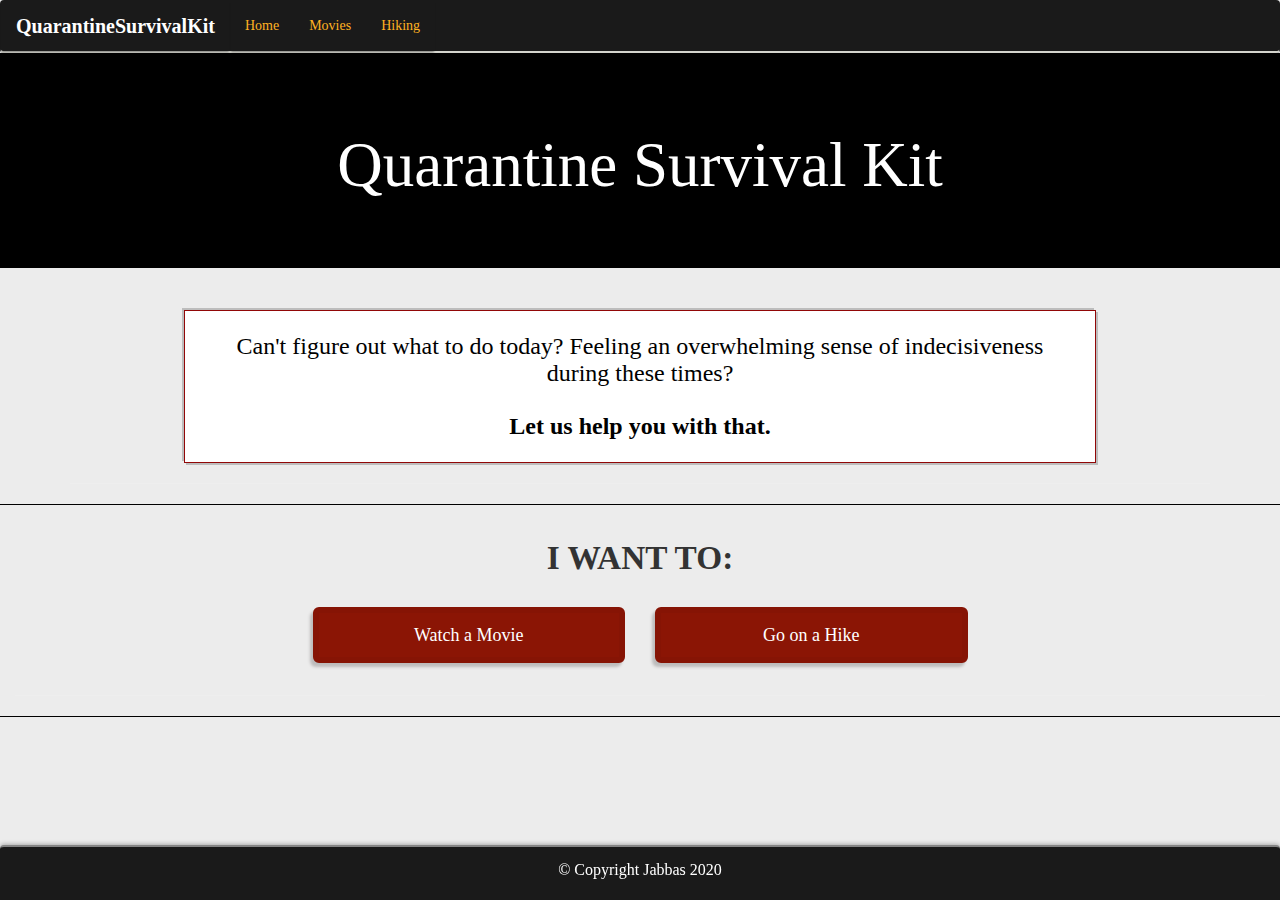
<file: index.html>
<!DOCTYPE html>
<html lang="en">

<head>

    <!-- Global site tag (gtag.js) - Google Analytics -->
    <script async src="https://www.googletagmanager.com/gtag/js?id=UA-169833911-1"></script>
    <script>
    window.dataLayer = window.dataLayer || [];
    function gtag(){dataLayer.push(arguments);}
    gtag('js', new Date());

    gtag('config', 'UA-169833911-1');
    </script>


    <meta charset="UTF-8">
    <meta name="viewport" content="width=device-width, initial-scale=1.0">
    <meta http-equiv="X-UA-Compatible" content="ie=edge">
    <title>Home</title>
    <link rel="stylesheet" href="https://stackpath.bootstrapcdn.com/bootstrap/4.1.3/css/bootstrap.min.css" integrity="sha384-MCw98/SFnGE8fJT3GXwEOngsV7Zt27NXFoaoApmYm81iuXoPkFOJwJ8ERdknLPMO" crossorigin="anonymous">
    <link rel="stylesheet" href="https://maxcdn.bootstrapcdn.com/bootstrap/3.3.7/css/bootstrap.min.css">
    <link rel="stylesheet" href="static/style.css">
    <!-- <link rel="stylesheet" href="../static/d3Style.css"> -->

</head>

<body>
    <nav class="navbar navbar-expand-lg">
        <a class="navbar-brand" href="index.html"><strong>QuarantineSurvivalKit</strong></a>
        <ul class="nav navbar-nav">
            <li class="active"><a href="index.html">Home</a></li>
            <li><a href="movie.html">Movies</a></li>
            <li><a href="hike.html">Hiking</a></li>
        </ul>
    </nav>

    <div class="jumbotron text-center" id="header">
        <div class="container">
            <h1>Quarantine Survival Kit</h1>
        </div>
    </div>

    <div class="container">
        <div class="row">
            <div class="col-xs-12 col-md-12">
                <div class="article">
                    <h3 id="word-memo">Can't figure out what to do today? Feeling an overwhelming sense of 
                        indecisiveness during these times? 
                        <br>
                        <br>
                        <strong>Let us help you with that.</strong>
                    </h3>
                </div>
            </div>
        </div>
        <hr>
    </div>

    <div class="container" id="the-box">
        <div class="row" id="choice">
            <div class="col-xs-12 col-md-12">
                <p><strong>I WANT TO:</strong></p>
            </div>
        </div>

        <div class="row">
            <div class="col-xs-12 col-md-12" id="choose">
                <a type="button" class="btn btn-primary btn-lg" id="button-choice" href="movie.html" role="button">Watch a Movie</a>
                <a type="button" class="btn btn-primary btn-lg" id="button-choice" href="hike.html" role="button">Go on a Hike</a>
            </div>
        </div>
        <hr>
    </div>

    <br>
    <br>

    <footer>
        <div class="footer">© Copyright Jabbas 2020</div>
    </footer>

</body>

</html>
</file>
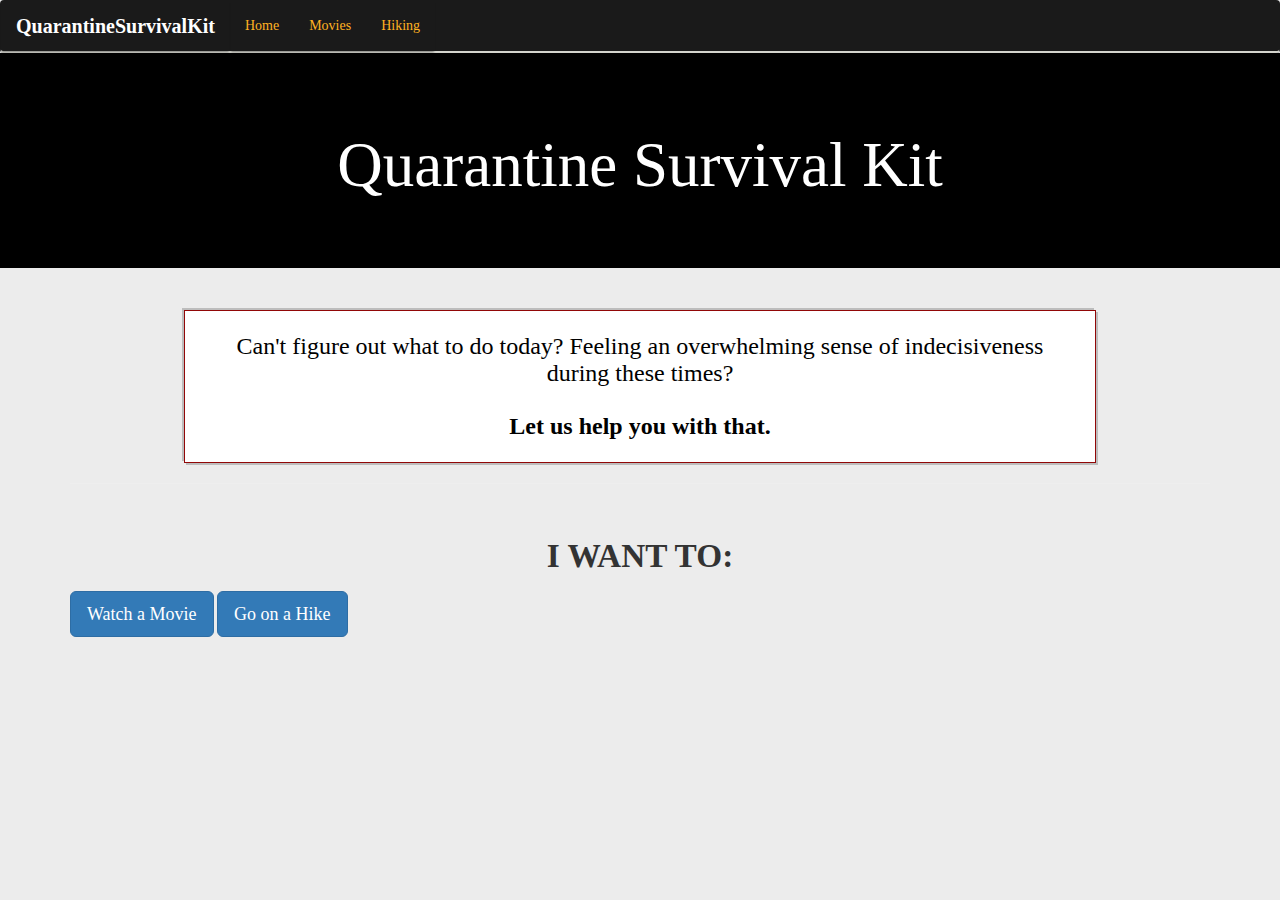
<file: templates/index.html>
<!DOCTYPE html>
<html lang="en">

<head>

    <meta charset="UTF-8">
    <meta name="viewport" content="width=device-width, initial-scale=1.0">
    <meta http-equiv="X-UA-Compatible" content="ie=edge">
    <title>Home</title>
    <link rel="stylesheet" href="https://stackpath.bootstrapcdn.com/bootstrap/4.1.3/css/bootstrap.min.css" integrity="sha384-MCw98/SFnGE8fJT3GXwEOngsV7Zt27NXFoaoApmYm81iuXoPkFOJwJ8ERdknLPMO" crossorigin="anonymous">
    <link rel="stylesheet" href="https://maxcdn.bootstrapcdn.com/bootstrap/3.3.7/css/bootstrap.min.css">
    <link rel="stylesheet" href="../static/style.css">
    <!-- <link rel="stylesheet" href="../static/d3Style.css"> -->

</head>

<body>
    <nav class="navbar navbar-expand-lg">
        <a class="navbar-brand" href="index.html"><strong>QuarantineSurvivalKit</strong></a>
        <ul class="nav navbar-nav">
            <li class="active"><a href="index.html">Home</a></li>
            <li><a href="movie.html">Movies</a></li>
            <li><a href="hike.html">Hiking</a></li>
        </ul>
    </nav>

    <div class="jumbotron text-center" id="header">
        <div class="container">
            <h1>Quarantine Survival Kit</h1>
        </div>
    </div>

    <div class="container">
        <div class="row">
            <div class="col-xs-12 col-md-12">
                <div class="article">
                    <h3 id="word-memo">Can't figure out what to do today? Feeling an overwhelming sense of 
                        indecisiveness during these times? 
                        <br>
                        <br>
                        <strong>Let us help you with that.</strong>
                    </h3>
                </div>
            </div>
        </div>
        <hr>
    </div>

    <div class="container">
        <div class="row" id="choice">
            <div class="col-xs-12 col-md-12">
                <p><strong>I WANT TO:</strong></p>
            </div>
        </div>
    </div>

    <div class="container">
        <div class="row">
            <div class="col-xs-12 col-md-12">
                <a type="button" class="btn btn-primary btn-lg" href="movie.html" role="button">Watch a Movie</a>
                <a type="button" class="btn btn-primary btn-lg" href="hike.html" role="button">Go on a Hike</a>
            </div>
        </div>
    </div>

</body>
</file>
<file: static/style.css>
body {
    font-family: 'calibri';
    background-color: rgb(236, 236, 236);
}

.jumbotron {
    color: white;
    font-weight: bold;
    background-color: black;
    border: 10px black;
    border-style: solid;
    width: 100%;
    font-size: 60px;
}

#header {
    background-image: url("https://wikitravel.org/upload/shared//f/f1/Mount_Apo_Banner.jpg");
    background-size: 1500px 200px;
}

h1 {
    font-family: fantasy;
}

h3 {
    text-align: center;
}

#hiking {
    background-image: url("https://wallpaperaccess.com/full/1638233.jpg");
    background-size: cover;
}

#movie {
    background-image: url(" https://encrypted-tbn0.gstatic.com/images?q=tbn%3AANd9GcS2BF5GCrJ73ZB5dyeDm3Pz4rlnDH5WyCQCNerbjiZJtoDEpZP0&usqp=CAU");
    background-size: cover;
}

.panel {
    text-align: center;
    border: none;
}

.panel-title {
    background-color: rgb(255, 178, 34);
    font-size: 30px;
    border: 1px solid black;
    border-top: none;
    padding: 5px
}

.panel-body {
    background-color: rgb(235, 235, 235);
    border: 2px solid black;
    border-bottom: 1px solid black;
    border-left: 1px solid black;
    border-right: 1px solid black;
    border-top: none;
}

#filter-title {
    font-size: 20px;
    background-color: rgb(137, 192, 255);
}

#movie-charts {
    margin: auto;
    align-items: center;
    text-align: center;
}

#select-text {
    text-align: center;
    width: 50%;
    margin: auto;
    padding-top: 0;
    padding-bottom: 3%;
    height: 100%;
}

#form, #table {
    text-align: center;
}

.navbar {
    margin: 0%;
    background-color: rgb(26, 26, 26);
    border-bottom: 2pt solid rgb(212, 212, 205);
    border-bottom: 2pt solid rgb(212, 212, 205);
    padding: 0%;
    position: sticky;
    top: 0;
    box-shadow: 0 2px 2px -1px rgba(0, 0, 0, 0.4);
    z-index: 1;
}

.nav, .navbar-nav {
    color: white;
    position: sticky;
    top: 0;
    box-shadow: 0 2px 2px -1px rgba(0, 0, 0, 0.4);
    z-index: 1;
}

.navbar-brand {
    font-size: 20px;
    color: white;
    position: sticky;
    top: 0;
    box-shadow: 0 2px 2px -1px rgba(0, 0, 0, 0.4);
    z-index: 1;
}

#word-memo {
    text-align: center;
    border: 1pt solid rgb(145, 7, 7);
    padding: 2%;
    width: 80%;
    margin: auto;
    background: white;
    box-shadow: 2px 2px  rgb(189, 189, 189) , -2px -2px rgb(189, 189, 189) ;
    margin-top: 2%;
    margin-top: 1%;
    color: black
}  

#memo {
    padding-bottom: 1%;
}

hr {
    color: grey;
}

a {
    color: rgb(255, 178, 34);
}

p {
    margin-bottom: 0;
}

#select-genre {
    font-size: 14pt;
    background-color: rgb(245, 198, 43);
    border: 1pt solid black;
    border-radius: 4px;
    padding: .5em;
}

#map {
    width: 100px;
    height:100px;
    min-height: 100%;
    min-width: 100%;
    display: block;
    z-index: -1;
}

html, body {
    height: 100%;
}

#map-holder {
    height: 100%;
}

.fill {
    min-height: 100%;
    height: 100%;
    width: 100%;
    max-width: 100%;
}

#map-try {
    max-width:60em;
    padding: 0.2em;
}

#trails {
    text-align: center;
    font-size: 15pt;
    padding: 3%;
}

#trails-text {
    background-color: rgb(245, 198, 43);
    width: 40%;
    margin: auto;
    border-radius: 2%;
    border: .5pt solid black
}

#border {
    border-top: 1.5pt solid black;
    border-bottom: 1.5pt solid black;
    width: 100%;
    padding-top: 3%;
    font-size: 20px;
}

#top-border {
    border-top: .5pt solid black;
    width: 100%;
    padding-top: 3%;
    font-size: 20px;
}

#the-box {
    border-top: 1pt solid black;
    border-bottom: 1pt solid black;
    width: 100%;
    font-size: 20px;
}

#trails-container {
    padding: 3.5em;
}

#choice {
    font-size: 25pt;
    text-align: center;
    padding: 1%;
    margin-top: .5em;
}

#button-choice {
    margin: 1%;
    text-align: center;
    background-color: rgb(139, 21, 5);
    border: 5pt solid rgb(134, 20, 5);
    width: 25%;
    box-shadow: -3px 4px 3px rgb(189, 188, 188);
}

#button-choice:hover {
    background-color: rgb(7, 7, 66);
    border: 5pt solid rgb(7, 7, 66);
}

#choose {
    margin: 0%;
    text-align: center;
}

#button-box {
    border: .5pt solid black;
}

.bar {
    background-color: white;
    height: 100%;
}

#chart {
    padding: 0;
    border: .5pt solid black;
}

th, td {
    text-align: center;
}

th {
    position: sticky;
    top: 0;
    box-shadow: 0 2px 2px -1px rgba(0, 0, 0, 0.4);
    z-index: 1;
    color:white;
    background-color:grey; 
  }

#svg-container {
    width: 100%
}

#table-data {
    overflow-x: scroll;
    overflow-y: scroll;
    overflow: scroll;
    height: 555px;   
}

#table-header {
    font-size: 45px;
}

.well {
    background-color: rgb(245, 198, 43);
    margin-bottom: 0;
    border: 1pt solid black;
    color: black;
    border-bottom-left-radius: 0%;
    border-bottom-right-radius: 0%;
    vertical-align: middle;
}

#use-filters {
    text-align: center;
    font-size: 20px;
    vertical-align: middle;
}

footer {
    background-color: rgb(26, 26, 26); 
    border-top-left-radius: 4px; 
    border-top-right-radius: 4px; 
    border-top: 2pt solid rgb(133, 133, 133);;
    color: white; 
    min-height: 55px; 
    font-family: 'Calibri';
    font-size: 16px; 
    text-align: center; 
    position: fixed;
    left: 0;
    bottom: 0;
    width: 100%;
    padding-top: 12px; 
    box-shadow: 0px -1px 4px rgb(170, 170, 170);
    z-index: 1;
}
</file>
